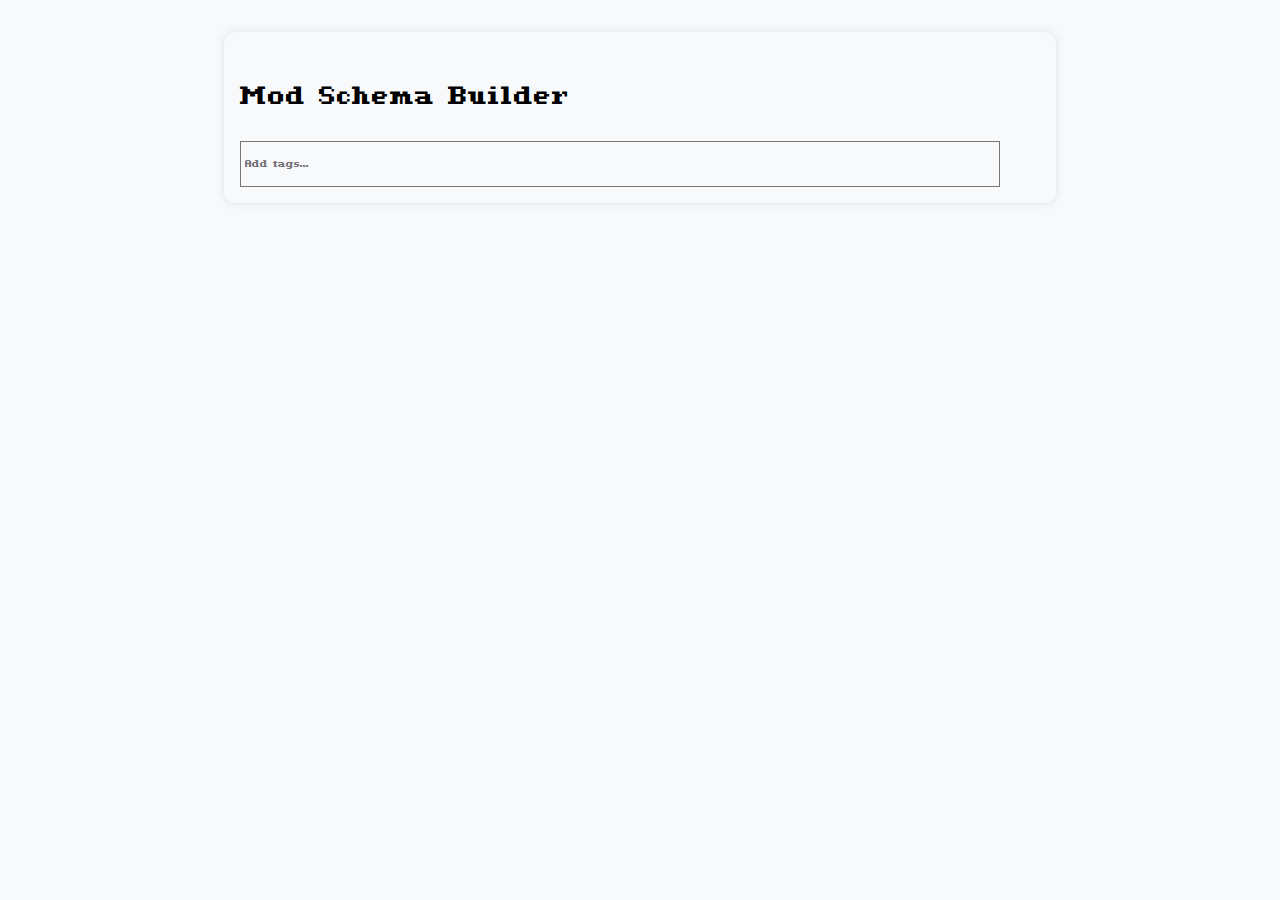
<file: pages/schemaPage.html>
<!DOCTYPE html>
<html lang="en">
<head>
	<meta charset="UTF-8">
	<meta name="viewport" content="width=device-width, initial-scale=1.0">
	<title>Custom Race Mod Generator</title>
	<link rel="stylesheet" href="../assets/css/style.css">
</head>
<body>
    <header>
        <h1>Mod Schema Builder</h1>
    </header>
<div class="tag-input-wrapper">
  <div id="tag-container" class="tag-container">
    <!-- Pills will live inside the input container -->
    <input
      type="text"
      id="tag-input"
      placeholder="Add tags..."
      autocomplete="off"
    />
  </div>
  <ul id="autocomplete-list" class="autocomplete-list"></ul>
</div>
<script src="../assets/js/script.js"></script>
</body>
</html>
</file>
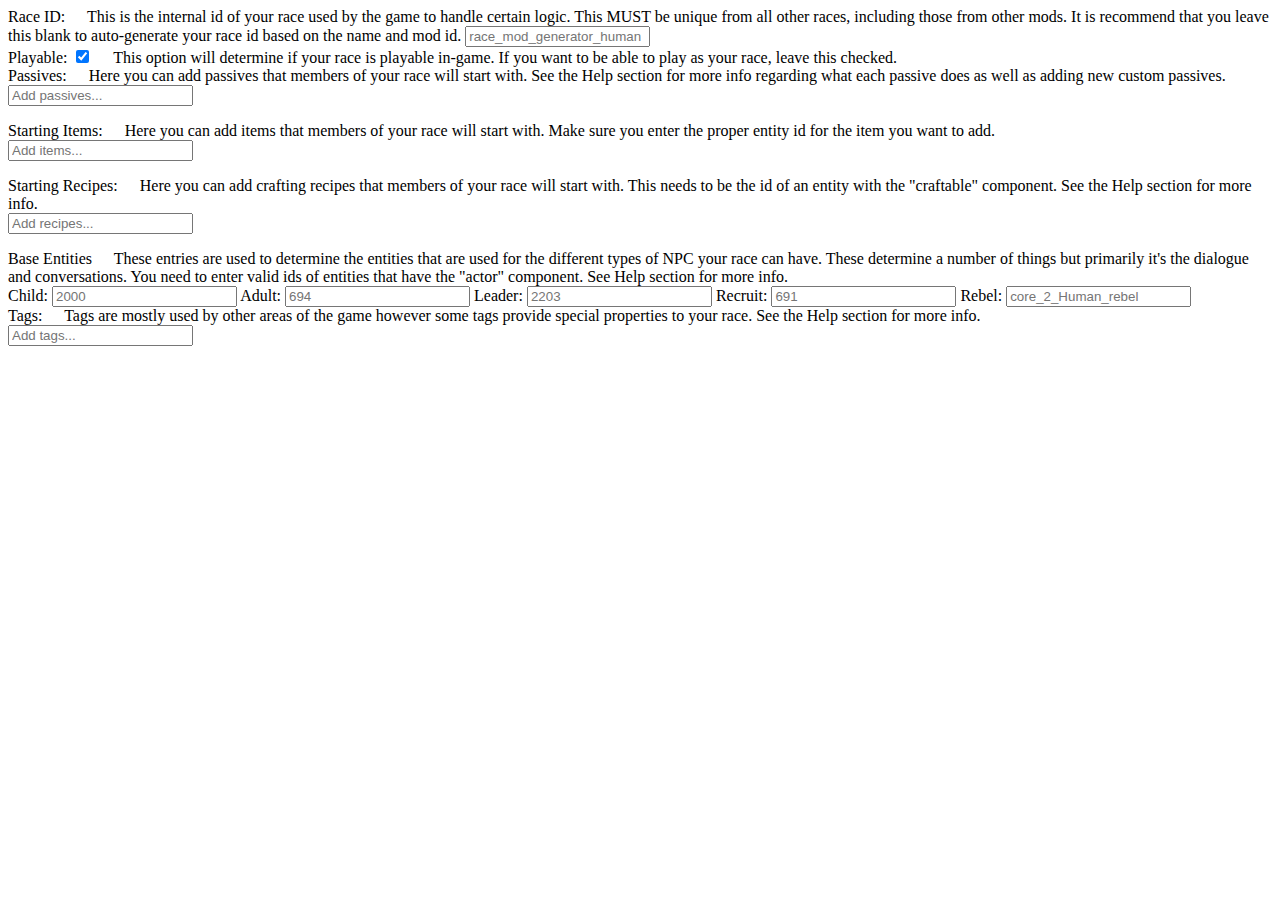
<file: tabs/advanced.html>
<!DOCTYPE html>
<html lang="en">
<head></head>
<body>
<!-- Race ID -->
<label class="top-label" for="raceID">
    Race ID:<!--
     --><span class="tooltip">
            <svg class="info-icon" width="14" height="14">
                <use href="#tooltipIcon" />
            </svg>
        <span class="tooltip-text">This is the internal id of your race used by the game to handle certain logic. This MUST be unique from all other races, including those from other mods. It is recommend that you leave this blank to auto-generate your race id based on the name and mod id.</span>
    </span>
</label>
<input type="text" id="raceID" placeholder="race_mod_generator_human">

<!-- Playable -->
<div class="inline">
    <label for="playable">Playable: <input type="checkbox" id="playable" checked="true"></label>
    <span class="tooltip">
        <svg class="info-icon" width="14" height="14">
            <use href="#tooltipIcon" />
        </svg>
        <span class="tooltip-text">This option will determine if your race is playable in-game. If you want to be able to play as your race, leave this checked.</span>
    </span>
</div>

<!-- Passives -->
<label for="passivesInput" style="padding-right: 0;">
    Passives:<!--
 --><span class="tooltip">
        <svg class="info-icon" width="14" height="14">
            <use href="#tooltipIcon" />
        </svg>
        <span class="tooltip-text">Here you can add passives that members of your race will start with. See the Help section for more info regarding what each passive does as well as adding new custom passives.</span>
    </span>
    <div class="tag-input-wrapper">
        <div id="passivesContainer" class="tag-container">
            <!-- Pills will live inside the input container -->
            <input type="text" id="passivesInput" placeholder="Add passives..." autocomplete="off"/>
        </div>
        <ul id="passivesAutocompleteList" class="autocomplete-list"></ul>
    </div>
</label>

<!-- Starting Items -->
<label for="startingItemsInput" style="padding-right: 0;">
    Starting Items:<!--
 --><span class="tooltip">
        <svg class="info-icon" width="14" height="14">
            <use href="#tooltipIcon" />
        </svg>
        <span class="tooltip-text">Here you can add items that members of your race will start with. Make sure you enter the proper entity id for the item you want to add.</span>
    </span>
    <div class="tag-input-wrapper">
        <div id="startingItemsContainer" class="tag-container">
            <!-- Pills will live inside the input container -->
            <input type="text" id="startingItemsInput" class="entityIDs" placeholder="Add items..." autocomplete="off"/>
        </div>
        <ul id="startingItemsAutocompleteList" class="autocomplete-list"></ul>
    </div>
</label>

<!-- Starting Recipes -->
<label for="startingRecipesInput" style="padding-right: 0;">
    Starting Recipes:<!--
 --><span class="tooltip">
        <svg class="info-icon" width="14" height="14">
            <use href="#tooltipIcon" />
        </svg>
        <span class="tooltip-text">Here you can add crafting recipes that members of your race will start with. This needs to be the id of an entity with the "craftable" component. See the Help section for more info.</span>
    </span>
    <div class="tag-input-wrapper">
        <div id="startingRecipesContainer" class="tag-container">
            <!-- Pills will live inside the input container -->
            <input type="text" id="startingRecipesInput" class="entityIDs" placeholder="Add recipes..." autocomplete="off"/>
        </div>
        <ul id="startingRecipesAutocompleteList" class="autocomplete-list"></ul>
    </div>
</label>

<!-- Base Entities -->
<div>
    <label>
        Base Entities<!--
     --><span class="tooltip">
            <svg class="info-icon" width="14" height="14">
                <use href="#tooltipIcon" />
            </svg>
        <span class="tooltip-text">These entries are used to determine the entities that are used for the different types of NPC your race can have. These determine a number of things but primarily it's the dialogue and conversations. You need to enter valid ids of entities that have the "actor" component. See Help section for more info.</span>
    </label>
    <div class="base-entity-field">
        <label for="childEntity">Child:</label>
        <input type="text" id="childEntity" placeholder="2000" />
        <label for="adultEntity">Adult:</label>
        <input type="text" id="adultEntity" placeholder="694" />
        <label for="leaderEntitiy">Leader:</label>
        <input type="text" id="leaderEntity" placeholder="2203" />
        <label for="recruitEntitiy">Recruit:</label>
        <input type="text" id="recruitEntity" placeholder="691" />
        <label for="rebelEntitiy">Rebel:</label>
        <input type="text" id="rebelEntity" placeholder="core_2_Human_rebel" />
    </div>
</div>

<!-- Tags -->
<label for="tagsInput" style="padding-right: 0;">
    Tags:<!--
 --><span class="tooltip">
        <svg class="info-icon" width="14" height="14">
            <use href="#tooltipIcon" />
        </svg>
        <span class="tooltip-text">Tags are mostly used by other areas of the game however some tags provide special properties to your race. See the Help section for more info.</span>
    </span>
    <div class="tag-input-wrapper">
        <div id="tagsContainer" class="tag-container">
            <!-- Pills will live inside the input container -->
            <input type="text" id="tagsInput" placeholder="Add tags..." autocomplete="off"/>
        </div>
        <ul id="tagsAutocompleteList" class="autocomplete-list"></ul>
    </div>
</label>
</body>
</file>
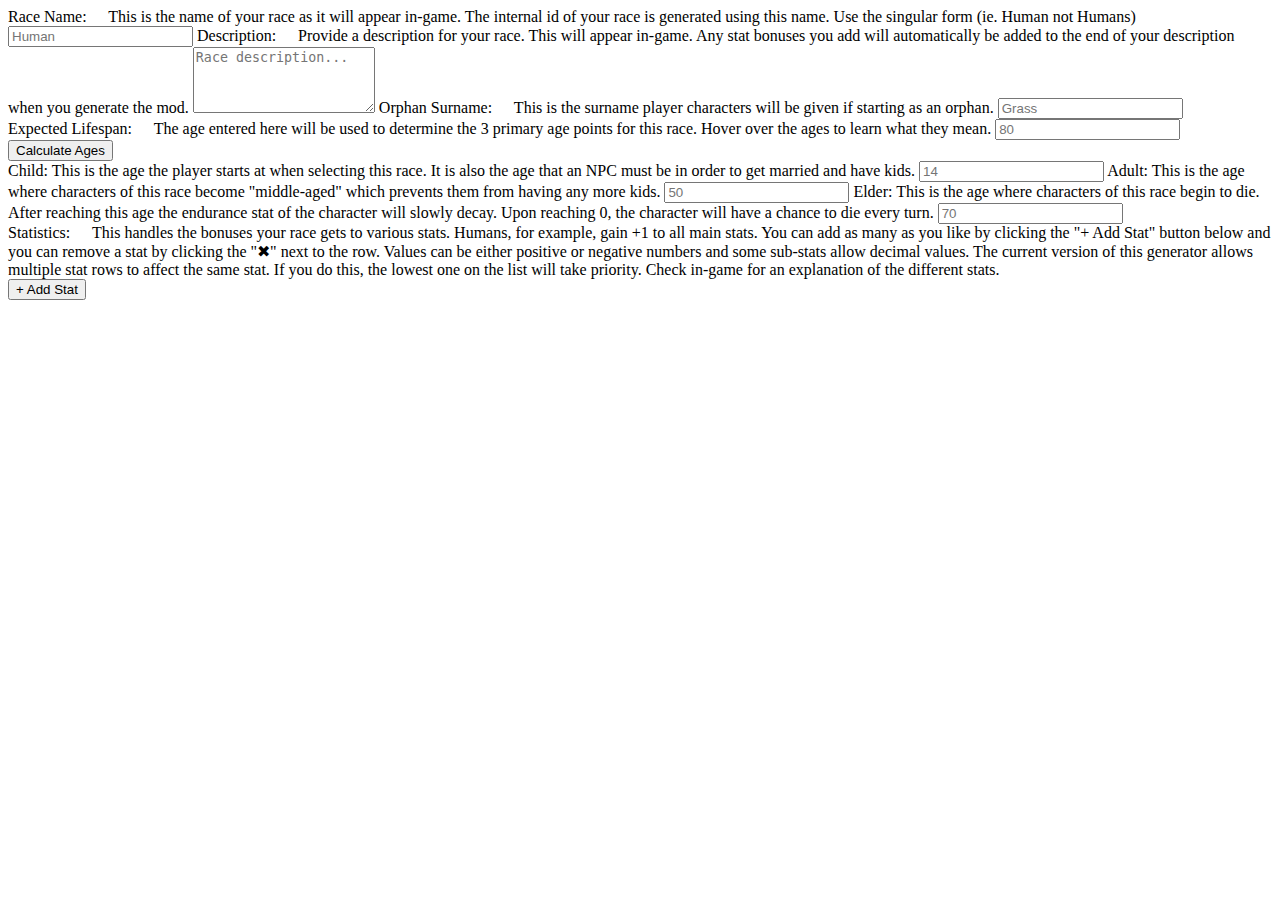
<file: tabs/basic.html>
<!DOCTYPE html>
<html lang="en">
<head></head>
<body>
<!-- Name -->
<label class="top-label" for="raceName">
    Race Name:<!--
 --><span class="tooltip">
        <svg class="info-icon" width="14" height="14">
            <use href="#tooltipIcon" />
        </svg>
        <span class="tooltip-text">This is the name of your race as it will appear in-game. The internal id of your race is generated using this name. Use the singular form (ie. Human not Humans)</span>
    </span>
</label>
<input type="text" id="raceName" placeholder="Human" />

<!-- Description -->
<label for="raceDescription">
    Description:<!--
 --><span class="tooltip">
        <svg class="info-icon" width="14" height="14">
            <use href="#tooltipIcon" />
        </svg>
        <span class="tooltip-text">Provide a description for your race. This will appear in-game. Any stat bonuses you add will automatically be added to the end of your description when you generate the mod.</span>
    </span>
</label>
<textarea id="raceDescription" rows="4" placeholder="Race description..."></textarea>

<!-- Orphan Surname -->
<label for="orphanSurname">
    Orphan Surname:<!--
 --><span class="tooltip">
        <svg class="info-icon" width="14" height="14">
            <use href="#tooltipIcon" />
        </svg>
        <span class="tooltip-text">This is the surname player characters will be given if starting as an orphan.</span>
    </span>
</label>
<input type="text" id="orphanSurname" placeholder="Grass">

<!-- Ages -->
<div>
    <label for="avgLifespan">
        Expected Lifespan:<!--
     --><span class="tooltip">
            <svg class="info-icon" width="14" height="14">
                <use href="#tooltipIcon" />
            </svg>
            <span class="tooltip-text">The age entered here will be used to determine the 3 primary age points for this race. Hover over the ages to learn what they mean.</span>
        </span>
    </label>
    <input type="number" id="avgLifespan" placeholder="80" min="0" />
    <button id="calcAgesBtn">Calculate Ages</button>

    <div class="age-field">
        <label class="tooltip" for="childAge">
            Child:
            <span class="tooltip-text">This is the age the player starts at when selecting this race. It is also the age that an NPC must be in order to get married and have kids.</span>
        </label>
        <input type="number" id="childAge" placeholder="14" />

        <label class="tooltip" for="adultAge">
            Adult:
            <span class="tooltip-text">This is the age where characters of this race become "middle-aged" which prevents them from having any more kids.</span>
        </label>
        <input type="number" id="adultAge" placeholder="50" />

        <label class="tooltip" for="elderAge">
            Elder:
            <span class="tooltip-text">This is the age where characters of this race begin to die. After reaching this age the endurance stat of the character will slowly decay. Upon reaching 0, the character will have a chance to die every turn.</span>
        </label>
        <input type="number" id="elderAge" placeholder="70" />
    </div>
</div>

<!-- Statistics -->
<label>
    Statistics:<!--
 --><span class="tooltip">
        <svg class="info-icon" width="14" height="14">
            <use href="#tooltipIcon" />
        </svg>
        <span class="tooltip-text">This handles the bonuses your race gets to various stats. Humans, for example, gain +1 to all main stats. You can add as many as you like by clicking the "+ Add Stat" button below and you can remove a stat by clicking the "✖" next to the row. Values can be either positive or negative numbers and some sub-stats allow decimal values. The current version of this generator allows multiple stat rows to affect the same stat. If you do this, the lowest one on the list will take priority. Check in-game for an explanation of the different stats.</span>
    </span>
</label>
<div class="dynamic-row-container" id="statsContainer"></div>
<button id="addStatBtn">+ Add Stat</button>
</body>
</file>
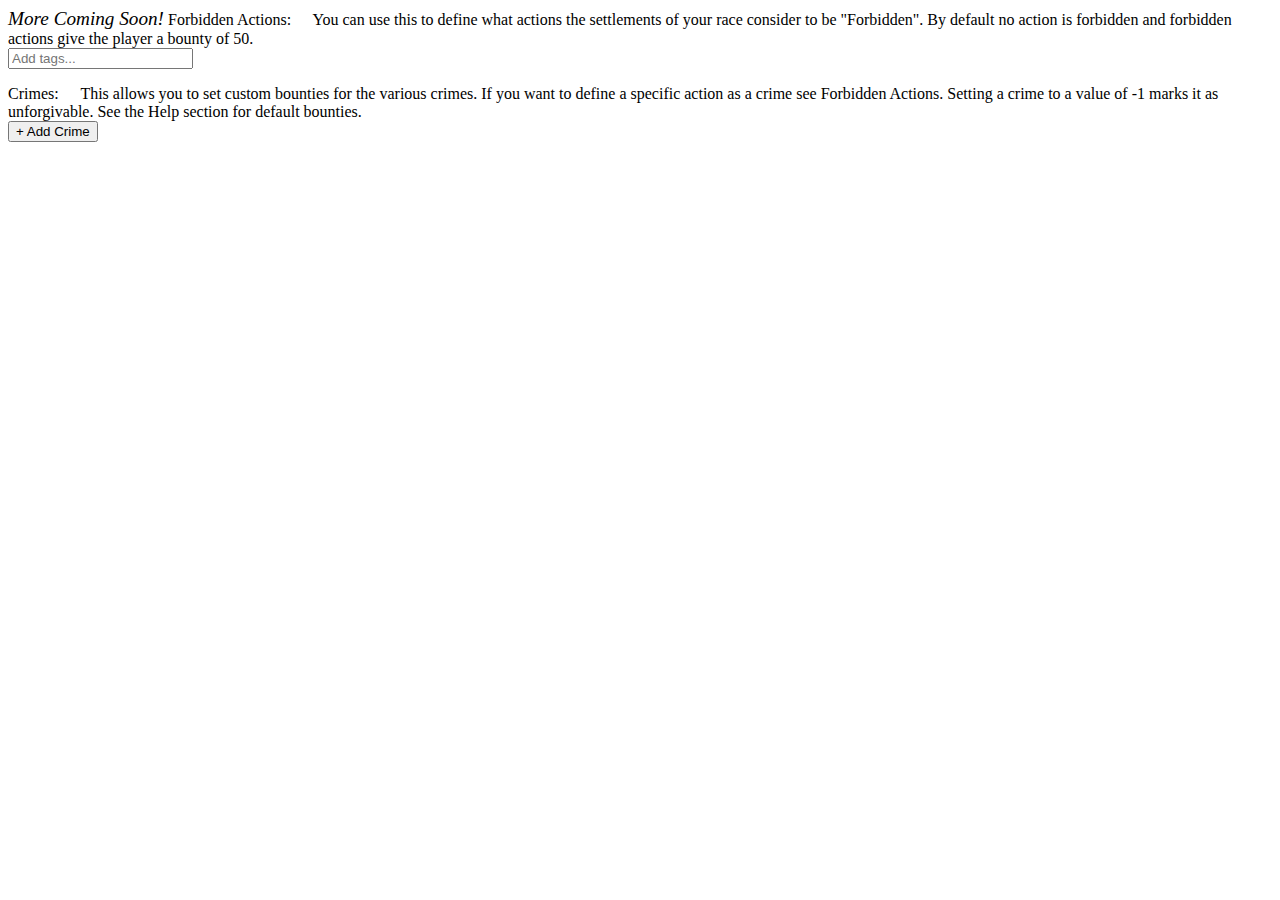
<file: tabs/civSettings.html>
<!DOCTYPE html>
<html lang="en">
<head></head>
<body>
<span style="font-size: 1.2rem;"><i>More Coming Soon!</i></span>
<!-- Forbidden Actions -->
<label class="top-label" for="forbiddenActionsInput" style="padding-right: 0;">
    Forbidden Actions:<!--
 --><span class="tooltip">
        <svg class="info-icon" width="14" height="14">
            <use href="#tooltipIcon" />
        </svg>
        <span class="tooltip-text">You can use this to define what actions the settlements of your race consider to be "Forbidden". By default no action is forbidden and forbidden actions give the player a bounty of 50.</span>
    </span>
    <div class="tag-input-wrapper">
        <div id="forbiddenActionsContainer" class="tag-container">
            <!-- Pills will live inside the input container -->
            <input type="text" id="forbiddenActionsInput" placeholder="Add tags..." autocomplete="off"/>
        </div>
        <ul id="forbiddenActionsAutocompleteList" class="autocomplete-list"></ul>
    </div>
</label>

<!-- Crimes -->
<label>
    Crimes:<!--
 --><span class="tooltip">
        <svg class="info-icon" width="14" height="14">
            <use href="#tooltipIcon" />
        </svg>
        <span class="tooltip-text">This allows you to set custom bounties for the various crimes. If you want to define a specific action as a crime see Forbidden Actions. Setting a crime to a value of -1 marks it as unforgivable. See the Help section for default bounties.</span>
    </span>
</label>
<div class="dynamic-row-container" id="crimesContainer"></div>
<button id="addCrimeBtn">+ Add Crime</button>
</body>
</file>
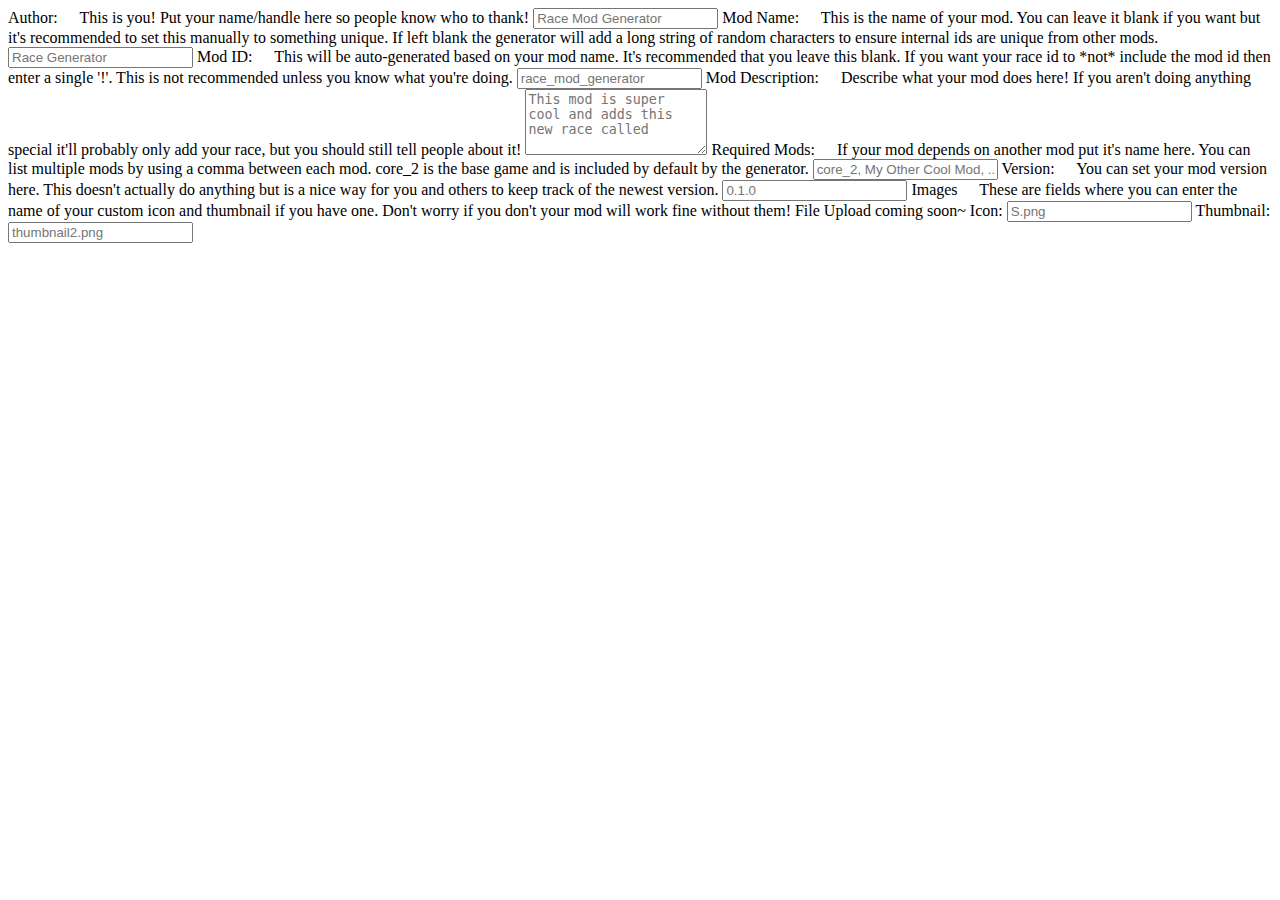
<file: tabs/modSettings.html>
<!DOCTYPE html>
<html lang="en">
<head></head>
<body>
<!-- Author -->
<label for="author">
    Author:<!--
 --><span class="tooltip">
        <svg class="info-icon" width="14" height="14">
            <use href="#tooltipIcon" />
        </svg>
        <span class="tooltip-text">This is you! Put your name/handle here so people know who to thank!</span>
    </span>
</label>
<input type="text" id="author" placeholder="Race Mod Generator" />

<!-- Mod Name -->
<label class="top-label" for="modName">
    Mod Name:<!--
 --><span class="tooltip">
        <svg class="info-icon" width="14" height="14">
            <use href="#tooltipIcon" />
        </svg>
        <span class="tooltip-text">This is the name of your mod. You can leave it blank if you want but it's recommended to set this manually to something unique. If left blank the generator will add a long string of random characters to ensure internal ids are unique from other mods.</span>
    </span>
</label>
<input type="text" id="modName" placeholder="Race Generator" />

<!-- Mod ID -->
<label class="top-label" for="modID">
    Mod ID:<!--
 --><span class="tooltip">
        <svg class="info-icon" width="14" height="14">
            <use href="#tooltipIcon" />
        </svg>
        <span class="tooltip-text">This will be auto-generated based on your mod name. It's recommended that you leave this blank. If you want your race id to *not* include the mod id then enter a single '!'. This is not recommended unless you know what you're doing.</span>
    </span>
</label>
<input type="text" id="modID" placeholder="race_mod_generator" />

<!-- Mod Description -->
<label for="modDescription">
    Mod Description:<!--
 --><span class="tooltip">
        <svg class="info-icon" width="14" height="14">
            <use href="#tooltipIcon" />
        </svg>
        <span class="tooltip-text">Describe what your mod does here! If you aren't doing anything special it'll probably only add your race, but you should still tell people about it!</span>
    </span>
</label>
<textarea id="modDescription" rows="4" placeholder="This mod is super cool and adds this new race called"></textarea>

<!-- Required Mods -->
<label for="requiredMods">
    Required Mods:<!--
 --><span class="tooltip">
        <svg class="info-icon" width="14" height="14">
            <use href="#tooltipIcon" />
        </svg>
        <span class="tooltip-text">If your mod depends on another mod put it's name here. You can list multiple mods by using a comma between each mod. core_2 is the base game and is included by default by the generator.</span>
    </span>
</label>
<input type="text" id="requiredMods" placeholder="core_2, My Other Cool Mod, ...">

<!-- Version -->
<label for="modVersion">
    Version:<!--
 --><span class="tooltip">
        <svg class="info-icon" width="14" height="14">
            <use href="#tooltipIcon" />
        </svg>
        <span class="tooltip-text">You can set your mod version here. This doesn't actually do anything but is a nice way for you and others to keep track of the newest version.</span>
    </span>
</label>
<input type="text" id="modVersion" placeholder="0.1.0">

<!-- Images -->
<label>
    Images<!--
 --><span class="tooltip">
        <svg class="info-icon" width="14" height="14">
            <use href="#tooltipIcon" />
        </svg>
        <span class="tooltip-text">These are fields where you can enter the name of your custom icon and thumbnail if you have one. Don't worry if you don't your mod will work fine without them! File Upload coming soon~</span>
    </span>
</label>
<label for="modIcon">Icon:</label>
<input type="text" id="modIcon" placeholder="S.png">
<label for="modThumbnail">Thumbnail:</label>
<input type="text" id="modThumbnail" placeholder="thumbnail2.png">
</body>
</file>
<file: assets/css/style.css>
@font-face {
    font-family: 'Romulus';
    src: url('../fonts/Romulus.ttf') format('truetype');
    font-weight: normal;
    font-style: normal;
}

body {
    font-family: 'Romulus', monospace;
    font-size: 1.25rem;
    max-width: 800px;
    margin: 2rem auto;
    padding: 1rem;
    background: #f8f9fa;
    border-radius: 12px;
    box-shadow: 0 0 10px rgba(0,0,0,0.1);
}
h1 {
    font-weight: normal;
}
.link {
    color: grey;
    text-decoration: none;
}
.corner {
    position: fixed;
    top: 10px;
    right: 10px;
    padding: 6px 12px;
    z-index: 1000;
}
.link:hover {
    font-weight: bold;
    text-shadow: #333;
    cursor: pointer;
    text-decoration: underline;
}
.corner:hover {
    top: 9px;
    right: 11px;
}
.tabs {
    display: flex;
    margin-bottom: 0rem;
}
.tab-btn {
    padding: 0.5rem 1rem;
    border: none;
    background: #ddd;
    border-radius: 6px 6px 0 0;
    cursor: pointer;
    font-weight: bold;
}
.tab-btn.active {
    background: #007bff;
    color: white;
}
#primaryStyles {
    background: white;
    padding: 1rem;
    padding-top: 0.5rem;
    border-radius: 0 6px 6px 6px;
    box-shadow: 0 4px 10px rgba(0,0,0,0.1);
}
.simple, .advanced {
    display: none;
}
.simple.active{
    display: inherit;
}
.advanced.active{
    display: inherit;
}
label {
    display: block;
    margin-top: 0.5rem;
}
#topLabel {
    margin-top: 0.125rem;
}
input, textarea {
    width: 95%;
    padding: 0.5rem;
    margin-top: 0.25rem;
    font-family: 'Romulus', monospace;
    font-size: 1rem;
}
input[type="checkbox"] {
    width: initial;
}
.inline {
    display: flex;
    align-items: flex-end;
}
.ageField {
    display: grid;
    grid-template-columns: 3rem auto;
    row-gap: 0.125rem;
    column-gap: 0.5rem;
    margin-top: 0.25rem;
    align-items: end;
    padding: 1rem;
    min-width: 4rem;
    /* box-shadow: 0 0 10px rgba(0,0,0,0.1); */
    width: fit-content;
    border: 1px solid #ccc;
    border-radius: 0.5rem;
    background: #f0f0f0;
}
.ageField input[type="number"] {
    width: 5ch; /* uses the grid’s 5ch width */
    padding: initial;
    padding-left: 0.125rem;
}
.ageField label {
    text-align: left;
    margin: initial;
}
.output {
    background: #222;
    color: #0f0;
    padding: 1rem;
    margin-top: 1rem;
    border-radius: 6px;
    font-family: monospace;
    white-space: pre-wrap;
}
button {
    margin-top: 0.25rem;
    padding: 0.5rem 1rem;
    border: none;
    background: #007bff;
    color: white;
    border-radius: 6px;
    cursor: pointer;
}
button:hover {
    background: #0056b3;
}
#generateFilesBtn {
    margin-top: 1rem;
}
select {
    font-size: 14px;
    max-width: 150px;
}
.statRow {
    display: flex;
    gap: 0.5rem;
    margin-bottom: 0.5rem;
    align-items: stretch;
}
.statRow input {
    padding: initial;
    margin: initial;
    padding-left: 0.125rem;
    width: 10ch;
}
.statRow button {
    font-size: 75%;
    padding: 0.25rem 0.5rem;
    margin: initial;
}
.info-icon {
    margin-left: 0px;
    margin-bottom: 3px;
    color: #555;
    vertical-align: middle;
}
.tooltip {
    position: relative;
    display: inline-block;
}
.tooltip-text {
    font-family: monospace;
    visibility: hidden;
    background-color: #333;
    color: #fff;
    text-align: left;
    padding: 5px 8px;
    border-radius: 4px;
    font-size: 0.85rem;
    line-height: 1.2;
    position: absolute;
    z-index: 1;
    bottom: 125%; /* Position above */
    left: 50%;
    transform: translateX(-50%);
    width: 40ch;
    /* lil fade-in */
    opacity: 0;
    transition: opacity 0.2s ease-in-out;
}
.tooltip:hover .tooltip-text {
    visibility: visible;
    opacity: 1;
}

/* temp styles for tester page */
.tag-input-wrapper {
    width: 95%;
    position: relative;
    padding: 0;
    margin: 0;
}
.tag-container {
    display: flex;
    flex-wrap: wrap;
    align-items: center;
    min-height: 2.25rem;
    padding: 0.25rem;
    border: 1px solid rgb(118, 118, 118);
    gap: 0.25rem;
    cursor: text;
}
.tag-container:hover {
    border-color: #66afe9;
}
.tag-container input {
    flex: 1;
    border: none;
    outline: none;
    min-width: 4ch;
    background: transparent;
    padding: 0;
    margin: 0;
}
.tag-pill {
    display: flex;
    align-items: center;
    background-color: #d3d3d3;
    color: white;
    padding: 0.25rem 0.5rem;
    border-radius: 999px;
    font-size: 0.85rem;
    gap: 0.25rem;
}
.tag-container .tag-pill button {
    background: none;
    border: none;
    color: #555;
    cursor: pointer;
    font-weight: bold;
    padding: 0;
    margin: 0;
}
.autocomplete-list {
    visibility: hidden;
    position: absolute;
    top: 100%;
    left: 0;
    right: 0;
    border: 1px solid #ccc;
    border-top: none;
    background: #fff;
    max-height: 0;
    overflow: auto;
    list-style: none;
    margin: 0;
    padding: 0.25rem;
    display: flex;
    flex-wrap: wrap;
    gap: 0.25rem;
    z-index: 10;
    transition: max-height 0.25s ease;
}
.autocomplete-list.visible {
    visibility: visible;
}
.autocomplete-list.show {
    max-height: 150px;
}
.autocomplete-list li {
    /* padding: 0.5rem; */
    cursor: pointer;
}
.autocomplete-list li:hover {
    background-color: #f0f0f0;
}
</file>
